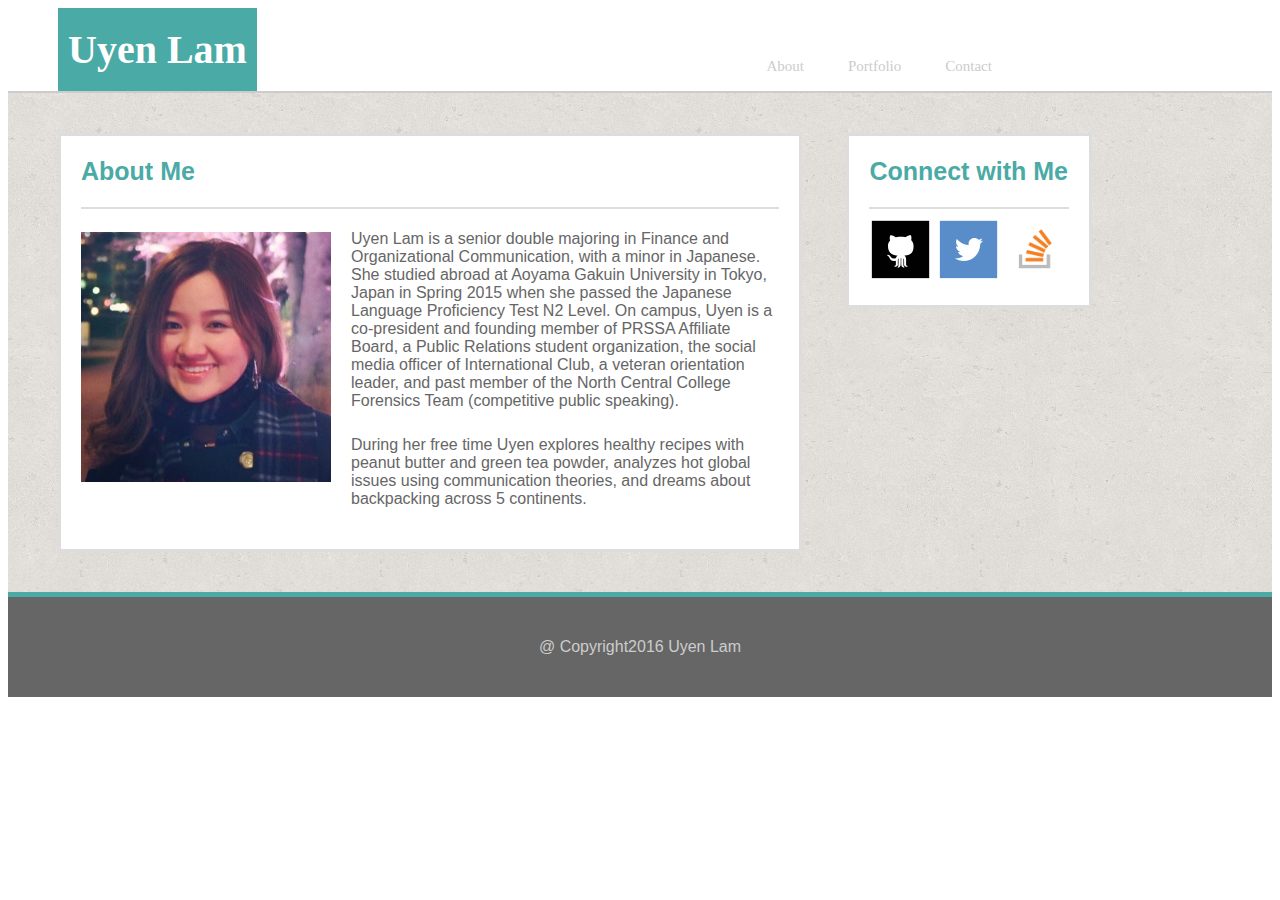
<file: index.html>
<!DOCTYPE html>

<html>
<head>
	<title>About</title>
	<meta name="viewport" content="width=device-width, initial-scale=1"> 
	<link rel="reset" type="text/css" href="assets/css/reset.css">
	<link rel="stylesheet" type="text/css" href="assets/css/style.css">
</head>

<body>
	<div class="header">
		<div class="header-margin-box">
		<header>
			<h1>Uyen Lam</h1>
		</header>
		</div>

		<nav>
			<a href="index.html" class="nav_text" id="index_nav">About</a> <a href="portfolio.html" class="nav_text" id="portfolio_nav">Portfolio</a> <a href="contact.html" class="nav_text" id="contact_nav">Contact</a>
		</nav>
			
	</div>
	
	<div class="entire_content">
		<section class="main_section">
			<h2>About Me</h2>
			<hr>
			<img id="profilephoto" src="assets/images/Profile_Photo.jpg" alt="phofilephoto">
			<p> 
			Uyen Lam is a senior double majoring in Finance and Organizational Communication, with a minor in Japanese. She studied abroad at Aoyama Gakuin University in Tokyo, Japan in Spring 2015 when she passed the Japanese Language Proficiency Test N2 Level. On campus, Uyen is a co-president and founding member of PRSSA Affiliate Board, a Public Relations student organization, the social media officer of International Club, a veteran orientation leader, and past member of the North Central College Forensics Team (competitive public speaking).
			</p>
			<p>
			During her free time Uyen explores healthy recipes with peanut butter and green tea powder, analyzes hot global issues using communication theories, and dreams about backpacking across 5 continents.
			</p>
			

		</section>	


		<section class="sidebar">
			<h2>Connect with Me</h2>
			<hr>
			<a href="https://github.com/uyenlam"> <img src="assets/images/Github_Icon.png" height=64px width=64px alt="Github_Icon"> </a>
			
			<a href="https://twitter.com/uyentnlam"> <img src="assets/images/Twitter_Icon.png" height=64px width=64px alt="Twitter_Icon"> </a>

			<a href="http://stackexchange.com/users/9206958/uyen-lam"> <img src="assets/images/StackOverFlow_Icon.png" height=64px width=64px alt="StackOverFlow_Icon"> </a>
			
		</section>
		</div>
		
	</div>

	<footer>
		<p class="footer_text"> @ Copyright2016 Uyen Lam</p>
	</footer>

</body>
</file>
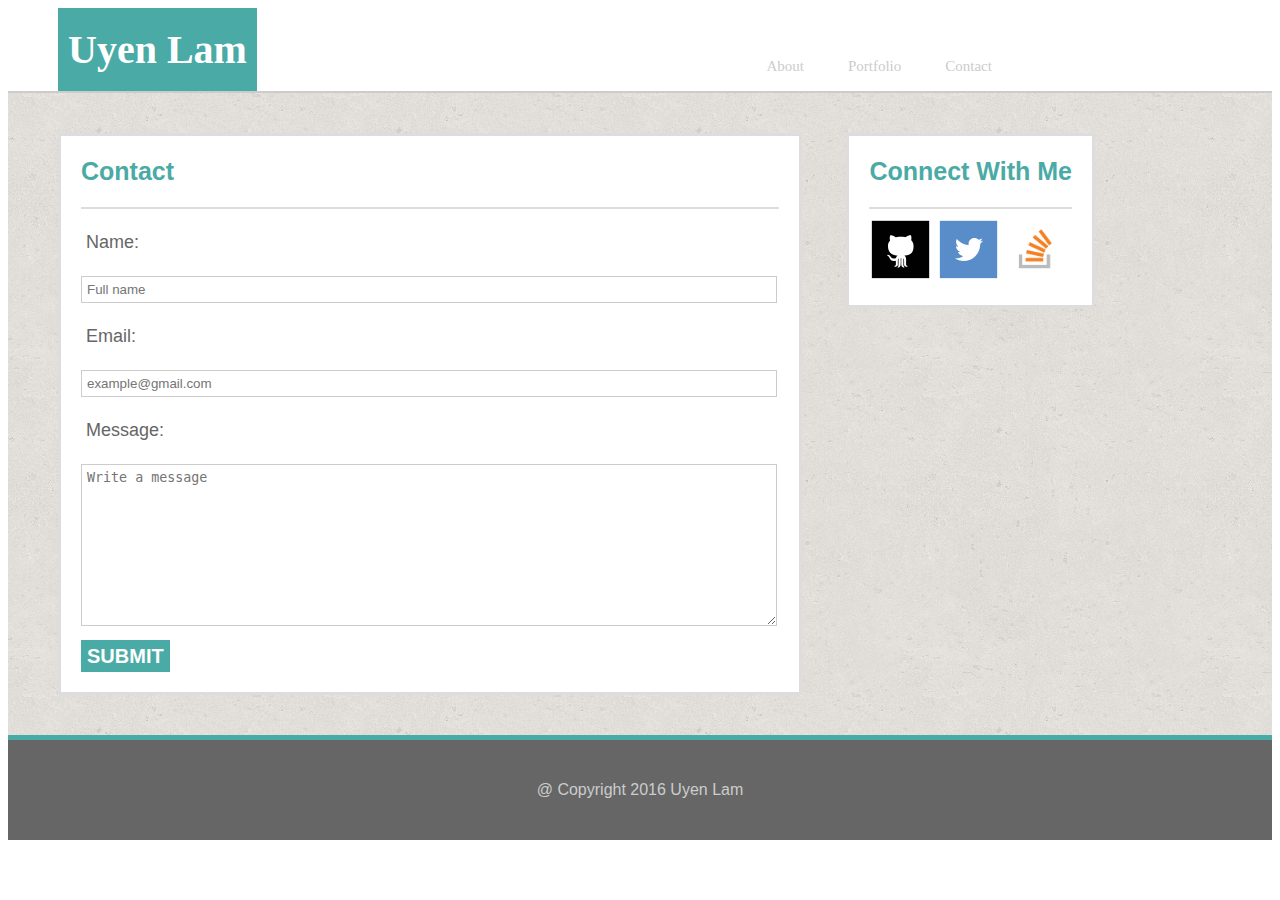
<file: contact.html>
<!DOCTYPE html>

<html>
<head>
	<title>Contact</title>
	<meta name="viewport" content="width=device-width, initial-scale=1"> 
	<link rel="reset" type="text/css" href="assets/css/reset.css">
	<link rel="stylesheet" type="text/css" href="assets/css/style.css">
</head>

<body>
	<div class="header">
		<header>
			<h1>Uyen Lam</h1>
		</header>

		<nav>
			<a href="index.html" class="nav_text" id="index_nav">About</a> <a href="portfolio.html" class="nav_text" id="portfolio_nav">Portfolio</a> <a href="contact.html" class="nav_text" id="contact_nav">Contact</a>
		</nav>
			
	</div>
	
	<div class="entire_content">
		<section class="main_section">
			<h2>Contact</h2>
			<hr>
			<form>
				<p class="form_title">Name:</p>
				<input type="text" name="Full Name" placeholder="Full name"><br>

				<p class="form_title">Email:</p>
				<input type="text" name="example@gmail.com" placeholder="example@gmail.com"><br>

				<p class="form_title">Message:</p>
				<textarea rows="10" cols="10" placeholder="Write a message"></textarea>

				<button type="submit" value="Submit">Submit</button>
		</section>	

		<section class="sidebar">
			<h2>Connect With Me</h2>
			<hr>
			<a href="https://github.com/uyenlam"> <img src="assets/images/Github_Icon.png" height=64px width=64px alt="Github_Icon"> </a>
			
			<a href="https://twitter.com/uyentnlam"> <img src="assets/images/Twitter_Icon.png" height=64px width=64px alt="Twitter_Icon"> </a>

			<a href="http://stackexchange.com/users/9206958/uyen-lam"> <img src="assets/images/StackOverFlow_Icon.png" height=64px width=64px alt="StackOverFlow_Icon"> </a>
		</section>
		
	</div>

	<footer>
		<p class="footer_text"> @ Copyright 2016 Uyen Lam</p>
	</footer>

</body>
</file>
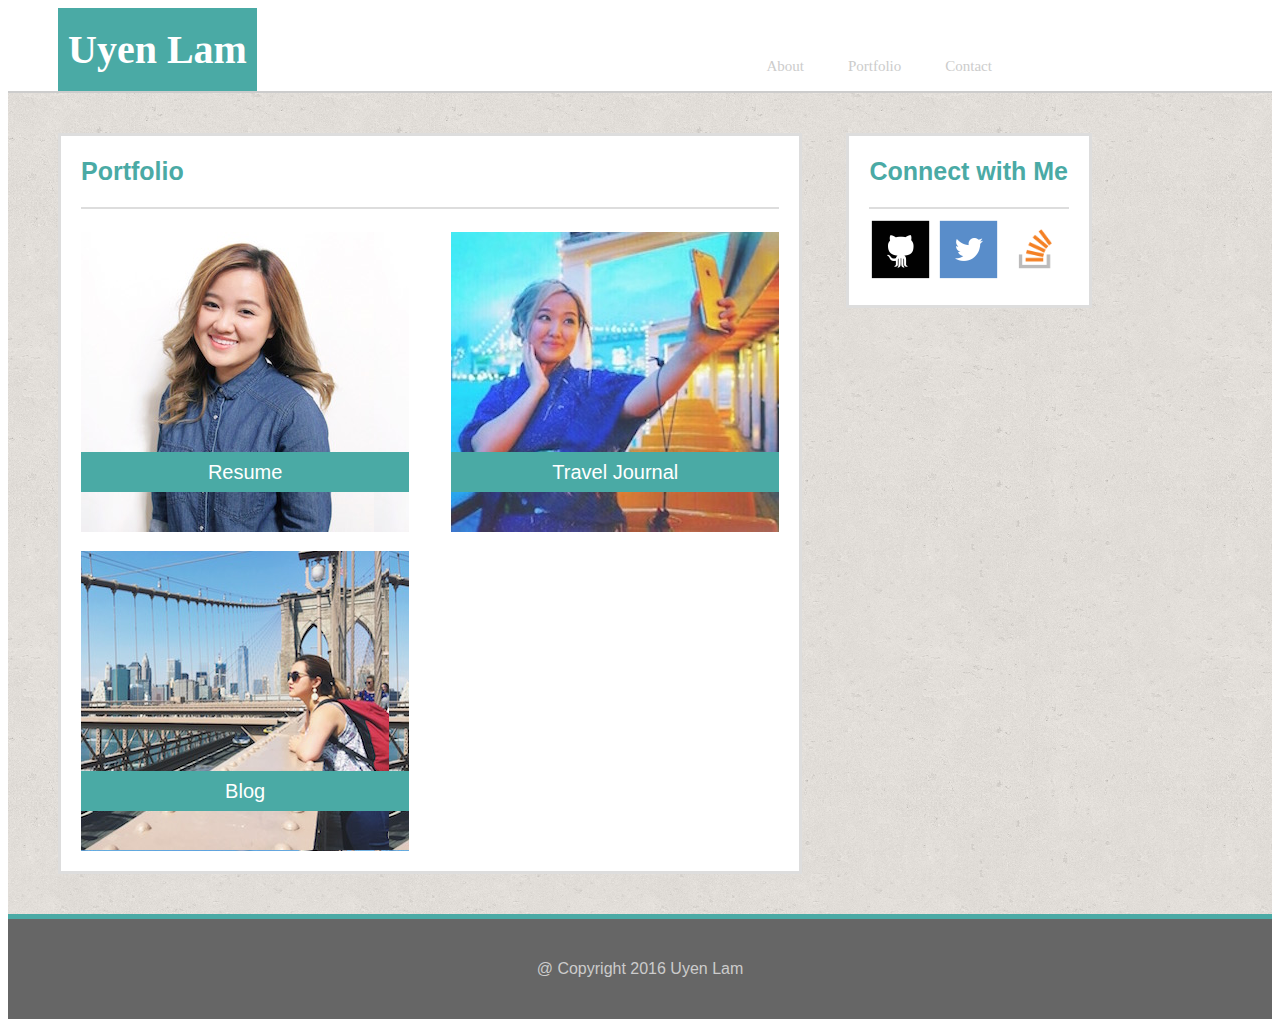
<file: portfolio.html>
<!DOCTYPE html>

<html>
<head>
	<title>Portfolio</title>
	<meta name="viewport" content="width=device-width, initial-scale=1"> 
	<link rel="reset" type="text/css" href="assets/css/reset.css">
	<link rel="stylesheet" type="text/css" href="assets/css/style.css">
</head>

<body>
	<div class="header">
		<header>
			<h1>Uyen Lam</h1>
		</header>

		<nav>
			<a href="index.html" class="nav_text" id="index_nav">About</a> <a href="portfolio.html" class="nav_text" id="portfolio_nav">Portfolio</a> <a href="contact.html" class="nav_text" id="contact_nav">Contact</a>
		</nav>
			
	</div>
	
	<div class="entire_content">
		<section class="main_section">
			<h2>Portfolio</h2>
			<hr>

			<a href="assets/images/IMG_5932.jpg" alt="Portfolio-1"> <article class="portfolio-image" id="Portfolio-1">
				<aside>
				Resume
				</aside>
			</article>
			</a>

			<a href="assets/images/IMG_8263.jpg" alt="Portfolio-2"> <article class="portfolio-image" id="Portfolio-2">
				<aside>
				Travel Journal
				</aside>
			</article>
			</a>

			<a href="assets/images/IMG_9589.jpg" alt="Portfolio-3"> <article class="portfolio-image" id="Portfolio-3">
				<aside>
				Blog
				</aside>

			</article>
			</a>

		</section>	

		<section class="sidebar">
			<h2>Connect with Me</h2>
			<hr>
			<a href="https://github.com/uyenlam"> <img src="assets/images/Github_Icon.png" height=64px width=64px alt="Github_Icon"> </a>
			
			<a href="https://twitter.com/uyentnlam"> <img src="assets/images/Twitter_Icon.png" height=64px width=64px alt="Twitter_Icon"> </a>

			<a href="http://stackexchange.com/users/9206958/uyen-lam"> <img src="assets/images/StackOverFlow_Icon.png" height=64px width=64px alt="StackOverFlow_Icon"> </a>
			
		</section>
		
	</div>

	<footer>
		<p class="footer_text"> @ Copyright 2016 Uyen Lam</p>
	</footer>

</body>
</file>
<file: assets/css/style.css>
article{
	width: 47%;
	height: 300px;
	margin-top: 15px;
}
aside{
	background-color: #4aaaa5;
	font-family:'Arial', 'Helvetica Neue', Helvetica, sans-serif;
	font-size: 25px;;
	font-size: 20px;
	text-align: center;
	color: white;
	height: 40px;
	width: 100%;
	line-height: 40px;
	top: 220px;
	position: absolute;
}

aside a{
	color: white;
	text-decoration: none;
}
button{
	background-color: #4aaaa5;
	color: white;
	border: 1px solid #4aaaa5;
	line-height:100%;
	font-family:'Arial', 'Helvetica Neue', Helvetica, sans-serif;
	font-size: 20px;
	font-weight: bold;
	margin-top: 10px;
	padding: 5px;
	text-transform: uppercase;
	clear: both;
}

header {
	background-color: #4aaaa5;
	line-height: 60%;
	padding: 10px ;
	float: left;
	display: block;
	/*margin: 0px 420.66px 0px 0px;
	box-sizing: margin-box;*/
	/*display: inline-block; Allows two blocks to display next to one another*/
}

h1 {
	color: white;
	font-family:'Georgia',Times,Times New Roman, serif;
	font-size:40px;
}

h2 {
	color: #4aaaa5;
	font-family: 'Arial', 'Helvetica Neue', Helvetica, sans-serif;
	font-size: 25px;
}

hr{
	display: block;
    margin-bottom: 0.5em;
    margin-left: auto;
    margin-right: auto;
    border-style: solid;
    border-width: 1px;
	color: #dddddd;

}

input, textarea {
	width: 98%;
	padding: 5px;
    border-color: #cccccc;
    border-style: solid;
    border-width: 1px;
}


nav{
	line-height: 100%;
	text-align:left;
	padding: 50px 10px 10px 0px;
	/*display: inline-block; Allows two blocks to flow next to one another*/
	width: 40%;
	float: right;
}

nav a{
	padding:0px 20px;
	text-decoration: none;
}

nav a:hover{
	font-weight:bold;
	color: #777777;
}

footer{
	background-color: #666666;
	border-top: 5px solid #4aaaa5;
	padding: 20px;
	clear:both;
}

p{
	color: #666666;
	text-align: ;
	font-family: 'Arial', 'Helvetica Neue', Helvetica, sans-serif;
	padding: 5px;



}

section a{
	text-decoration: none;
}

.footer_text{ 
	color: #cccccc;
	text-align: center;
	font-family:'Arial', 'Helvetica Neue', Helvetica, sans-serif;
}


.header{
	background-color: white;
	padding-left: 50px;
	padding-right: 50px;
/*	padding: 20px 100px 0px 100px;*/
	/*overflow: hidden;*/
}

.entire_content{
	background-image: url("../images/cork-wallet.png");
	border-top: 2px solid 	#cccccc;
	padding: 40px 50px 40px 50px;
	clear: both;
	overflow: auto;
}

.form_title{
	font-size: 18px;
	
}
.main_section{
	background-color: white;
	width: 60%;
	margin: 0px 20px 0px 0px;
	border: 3px solid #dddddd;
	padding: 0px 20px 20px 20px;
	clear:left;
	display: inline-block;
	vertical-align: top;
	flex-wrap: wrap;
	overflow:auto;
}
.nav_text {
	color: #cccccc ;
	font-size: 15px;
	font-family:'Georgia',Times,Times New Roman, serif;
}


.sidebar{
	background-color: white;
	margin-left: 20px;
	border: 3px solid #dddddd;
	padding: 0px 20px 20px 20px;
	display: inline-block;
	vertical-align: top; 
	/*To align two blocks at the top of its containers. vertical-align is by default set at baseline*/

}

#contact_nav{
	border-right: none;
}

#Portfolio-1{
	background-image: url("../images/IMG_5932.jpg");
	clear:left;
	display: inline-block;
	position: relative;
}

#Portfolio-2{
	background-image: url("../images/IMG_8263.jpg");
	clear:right;
	display: inline-block;
	float: right;
	position: relative;
}

#Portfolio-3{
	background-image: url("../images/IMG_9589.jpg");
	clear:left;
	position: relative;
}

#profilephoto{
	width:250px;
	height:250px;
	float: left;
	margin: 15px 20px 10px 0px;
}

@media screen and (max-width: 980px) {
	article{
	width: 47%;
	height: 300px;
	margin-top: 15px;
}
	aside{
	background-color: #4aaaa5;
	font-family:'Arial', 'Helvetica Neue', Helvetica, sans-serif;
	font-size: 25px;;
	font-size: 20px;
	text-align: center;
	color: white;
	height: 40px;
	width: 100%;
	line-height: 40px;
	top: 220px;
	position: absolute;
}

	aside a{
	color: white;
	text-decoration: none;
}
	button{
	background-color: #4aaaa5;
	color: white;
	border: 1px solid #4aaaa5;
	line-height:100%;
	font-family:'Arial', 'Helvetica Neue', Helvetica, sans-serif;
	font-size: 20px;
	font-weight: bold;
	margin-top: 10px;
	padding: 5px;
	text-transform: uppercase;
	clear: both;
}

	header {
	background-color: #4aaaa5;
	line-height: 60%;
	padding: 10px ;
	float: left;
	display: block;
}

	h1 {
	color: white;
	font-family:'Georgia',Times,Times New Roman, serif;
	font-size:40px;
}

	h2 {
	color: #4aaaa5;
	font-family: 'Arial', 'Helvetica Neue', Helvetica, sans-serif;
	font-size: 25px;
}

	hr{
	display: block;
    margin-bottom: 0.5em;
    margin-left: auto;
    margin-right: auto;
    border-style: solid;
    border-width: 1px;
	color: #dddddd;

}

	input, textarea {
	width: 98%;
	padding: 5px;
    border-color: #cccccc;
    border-style: solid;
    border-width: 1px;
}


	
	nav{
	line-height: 100%;
	text-align:center;
	padding: 50px 10px 10px 0px;
	width: 40%;
	float: right;
}

	nav a{
	padding:0px 20px;
	text-decoration: none;
}

	nav a:hover{
	font-weight:bold;
	color: #777777;
}

	footer{
	background-color: #666666;
	border-top: 5px solid #4aaaa5;
	padding: 20px;
	clear:both;
}

	p{
	color: #666666;
	text-align: justify;
	font-family: 'Arial', 'Helvetica Neue', Helvetica, sans-serif;
	padding: 5px;

}

	section a{
	text-decoration: none;
}
	.content-box{
		width: 768px;
	}

	.footer_text{ 
	color: #cccccc;
	text-align: center;
	font-family:'Arial', 'Helvetica Neue', Helvetica, sans-serif;
}


	.header{
	background-color: white;
	padding: 0px 20px 0px 20px;
	overflow: hidden;
}

	.entire_content{
	background-image: url("../images/cork-wallet.png");
	border-top: 2px solid 	#cccccc;
	padding: 20px 20px 20px 20px;
	clear: both;
	overflow: auto;
}

	.form_title{
	font-size: 18px;
	
}
	.main_section{
	background-color: white;
	width: 60%;
	margin: 0px 10px 0px 0px;
	border: 3px solid #dddddd;
	padding: 0px 20px 20px 20px;
	clear:left;
	display: inline-block;
	vertical-align: top;
	flex-wrap: wrap;
	overflow:auto;
}
 	.nav_text {
	color: #cccccc ;
	font-size: 15px;
	font-family:'Georgia',Times,Times New Roman, serif;
}

	.portfolio-image{
	width: 45%;
	box-sizing: margin-box;
}

	.sidebar{
	background-color: white;
	margin-left: 10px;
	border: 3px solid #dddddd;
	clear: right;
	padding: 0px 20px 20px 20px;
	display: inline-block;
	vertical-align: top; 
	/*To align two blocks at the top of its containers. vertical-align is by default set at baseline*/

}

	#contact_nav{
	border-right: none;
}

	#Portfolio-1{
	background-image: url("../images/IMG_5932.jpg");
	clear:left;
	display: inline-block;
	position: relative;
}

	#Portfolio-2{
	background-image: url("../images/IMG_8263.jpg");
	clear:right;
	display: inline-block;
	float: right;
	position: relative;
}

	#Portfolio-3{
	background-image: url("../images/IMG_9589.jpg");
	clear:left;
	position: relative;
}

	#profilephoto{
	width:250px;
	height:250px;
	margin: 15px 20px 10px 0px;
}
}

@media screen and (max-width: 768px) {
	article{
	width: 47%;
	height: 300px;
	margin-top: 15px;
}
	aside{
	background-color: #4aaaa5;
	font-family:'Arial', 'Helvetica Neue', Helvetica, sans-serif;
	font-size: 25px;;
	font-size: 20px;
	text-align: center;
	color: white;
	height: 40px;
	width: 100%;
	line-height: 40px;
	top: 220px;
	position: absolute;
}

	aside a{
	color: white;
	text-decoration: none;
}
	button{
	background-color: #4aaaa5;
	color: white;
	border: 1px solid #4aaaa5;
	line-height:100%;
	font-family:'Arial', 'Helvetica Neue', Helvetica, sans-serif;
	font-size: 20px;
	font-weight: bold;
	margin-top: 10px;
	padding: 5px;
	text-transform: uppercase;
	clear: both;
}

	header {
	background-color: #4aaaa5;
	line-height: 60%;
	padding: 10px ;
	float: left;
	display: block;
}

	h1 {
	color: white;
	font-family:'Georgia',Times,Times New Roman, serif;
	font-size:40px;
}

	h2 {
	color: #4aaaa5;
	font-family: 'Arial', 'Helvetica Neue', Helvetica, sans-serif;
	font-size: 25px;
}

	hr{
	display: block;
    margin-bottom: 0.5em;
    margin-left: auto;
    margin-right: auto;
    border-style: solid;
    border-width: 1px;
	color: #dddddd;

}

	input, textarea {
	width: 98%;
	padding: 5px;
    border-color: #cccccc;
    border-style: solid;
    border-width: 1px;
}


	
	nav{
	line-height: 100%;
	text-align:center;
	padding: 50px 10px 10px 0px;
	width: 40%;
	float: right;
}

	nav a{
	padding:0px 20px;
	text-decoration: none;
	color: #cccccc ;
	font-size: 15px;
	font-family:'Georgia',Times,Times New Roman, serif;
}

	nav a:hover{
	font-weight:bold;
	color: #777777;
}

	footer{
	background-color: #666666;
	border-top: 5px solid #4aaaa5;
	padding: 20px;
	clear:both;
}

	p{
	color: #666666;
	text-align: justify;
	font-family: 'Arial', 'Helvetica Neue', Helvetica, sans-serif;
	padding: 5px;

}

	section a{
	text-decoration: none;
}

	.content-box{
		width: 748px;
	}

	.footer_text{ 
	color: #cccccc;
	text-align: center;
	font-family:'Arial', 'Helvetica Neue', Helvetica, sans-serif;
}


	.header{
	background-color: white;
	padding: 0px 10px 0px 10px;
	overflow: hidden;
}

	.entire_content{
	background-image: url("../images/cork-wallet.png");
	border-top: 2px solid 	#cccccc;
	padding: 10px 10px 10px 10px;
	clear: both;
	overflow: auto;
}

	.form_title{
	font-size: 18px;
	
}
	.main_section{
	background-color: white;
	width: 92%;
	margin: 0px 0px 10px 0px;
	border: 3px solid #dddddd;
	padding: 0px 20px 20px 20px;
	clear:both;
	vertical-align: top;
	flex-wrap: wrap;
	overflow:auto;
}

	.sidebar{
	background-color: white;
	width: 92%;
	border: 3px solid #dddddd;
	clear: both;
	padding: 0px 20px 20px 20px;
	margin: 0px;
	/*To align two blocks at the top of its containers. vertical-align is by default set at baseline*/

}

	#contact_nav{
	border-right: none;
}

	#Portfolio-1{
	background-image: url("../images/IMG_5932.jpg");
	clear:left;
	display: inline-block;
	position: relative;
}

	#Portfolio-2{
	background-image: url("../images/IMG_8263.jpg");
	clear:right;
	display: inline-block;
	float: right;
	position: relative;
}

	#Portfolio-3{
	background-image: url("../images/IMG_9589.jpg");
	clear:left;
	position: relative;
}

	#profilephoto{
	width:250px;
	height:250px;
	margin: 15px 20px 10px 0px;
}
}

@media screen and (max-width: 640px) {
	article{
	margin-top: 10px;
	clear: both;
}
	aside{
	background-color: #4aaaa5;
	font-family:'Arial', 'Helvetica Neue', Helvetica, sans-serif;
	font-size: 25px;;
	font-size: 20px;
	text-align: center;
	color: white;
	height: 40px;
	width: 100%;
	line-height: 40px;
	top: 220px;
	position: absolute;
}

	aside a{
	color: white;
	text-decoration: none;
}
	button{
	background-color: #4aaaa5;
	color: white;
	border: 1px solid #4aaaa5;
	line-height:100%;
	font-family:'Arial', 'Helvetica Neue', Helvetica, sans-serif;
	font-size: 20px;
	font-weight: bold;
	margin-top: 10px;
	padding: 5px;
	text-transform: uppercase;
	clear: both;
}

	header {
	background-color: #4aaaa5;
	line-height: 60%;
	padding: 0px ;
	width: 100%;
	display: block;
	text-align: center;
}

	h1 {
	color: white;
	font-family:'Georgia',Times,Times New Roman, serif;
	font-size:40px;
}

	h2 {
	color: #4aaaa5;
	font-family: 'Arial', 'Helvetica Neue', Helvetica, sans-serif;
	font-size: 25px;
}

	hr{
	display: block;
    margin-bottom: 0.5em;
    margin-left: auto;
    margin-right: auto;
    border-style: solid;
    border-width: 1px;
	color: #dddddd;

}

	input, textarea {
	width: 98%;
	padding: 5px;
    border-color: #cccccc;
    border-style: solid;
    border-width: 1px;
}
	
	nav{
	line-height: 100%;
	text-align: center;
	padding: 10px 10px 10px 0px;
	width: 100%;
	clear: both;
}

	nav a{
	padding:0px 40px;
	text-decoration: none;
}

	nav a:hover{
	font-weight:bold;
	color: #777777;
}

	footer{
	background-color: #666666;
	border-top: 5px solid #4aaaa5;
	padding: 20px;
	clear:both;
}

	p{
	color: #666666;
	text-align: justify;
	font-family: 'Arial', 'Helvetica Neue', Helvetica, sans-serif;
	padding: 5px;

}

	section a{
	text-decoration: none;
}
	.content-box{
		width: 768px;
	}

	.footer_text{ 
	color: #cccccc;
	text-align: center;
	font-family:'Arial', 'Helvetica Neue', Helvetica, sans-serif;
}


	.header{
	background-color: white;
	padding: 0px;

}

	.entire_content{
	background-image: url("../images/cork-wallet.png");
	border-top: 2px solid 	#cccccc;
	padding: 20px 20px 20px 20px;
	clear: both;
	overflow: auto;
}

	.form_title{
	font-size: 18px;
	
}
	.main_section{
	background-color: white;
	width: 92%;
	margin: 0px 10px 0px 0px;
	border: 3px solid #dddddd;
	padding: 0px 20px 20px 20px;
	clear:left;
	display: inline-block;
	vertical-align: top;
	flex-wrap: wrap;
	overflow:auto;
}
	.nav_text {
	color: #cccccc ;
	font-size: 20px;
	font-family:'Georgia',Times,Times New Roman, serif;
}

	.portfolio-image{
	width: 60%;
}

	.sidebar{
	background-color: white;
	margin-left: 10px;
	border: 3px solid #dddddd;
	clear: both;
	padding: 0px 20px 20px 20px;
	margin: 0px;
	/*To align two blocks at the top of its containers. vertical-align is by default set at baseline*/

}

	#index_nav, #portfolio_nav, #contact_nav{
		width: 33%;
		display: ;
	}



	#Portfolio-1{
	background-image: url("../images/IMG_5932.jpg");
	position: relative;
	clear: both;
	background-position: center;
}

	#Portfolio-2{
	background-image: url("../images/IMG_8263.jpg");
	position: relative;
	clear: both;
	float:left;
	background-position: center;
}

	#Portfolio-3{
	background-image: url("../images/IMG_9589.jpg");
	position: relative;
	clear: both;
	background-position:center;
}

	#profilephoto{
	width:200px;
	height:200px;
	margin: 15px 20px 10px 0px;
}

}
</file>
